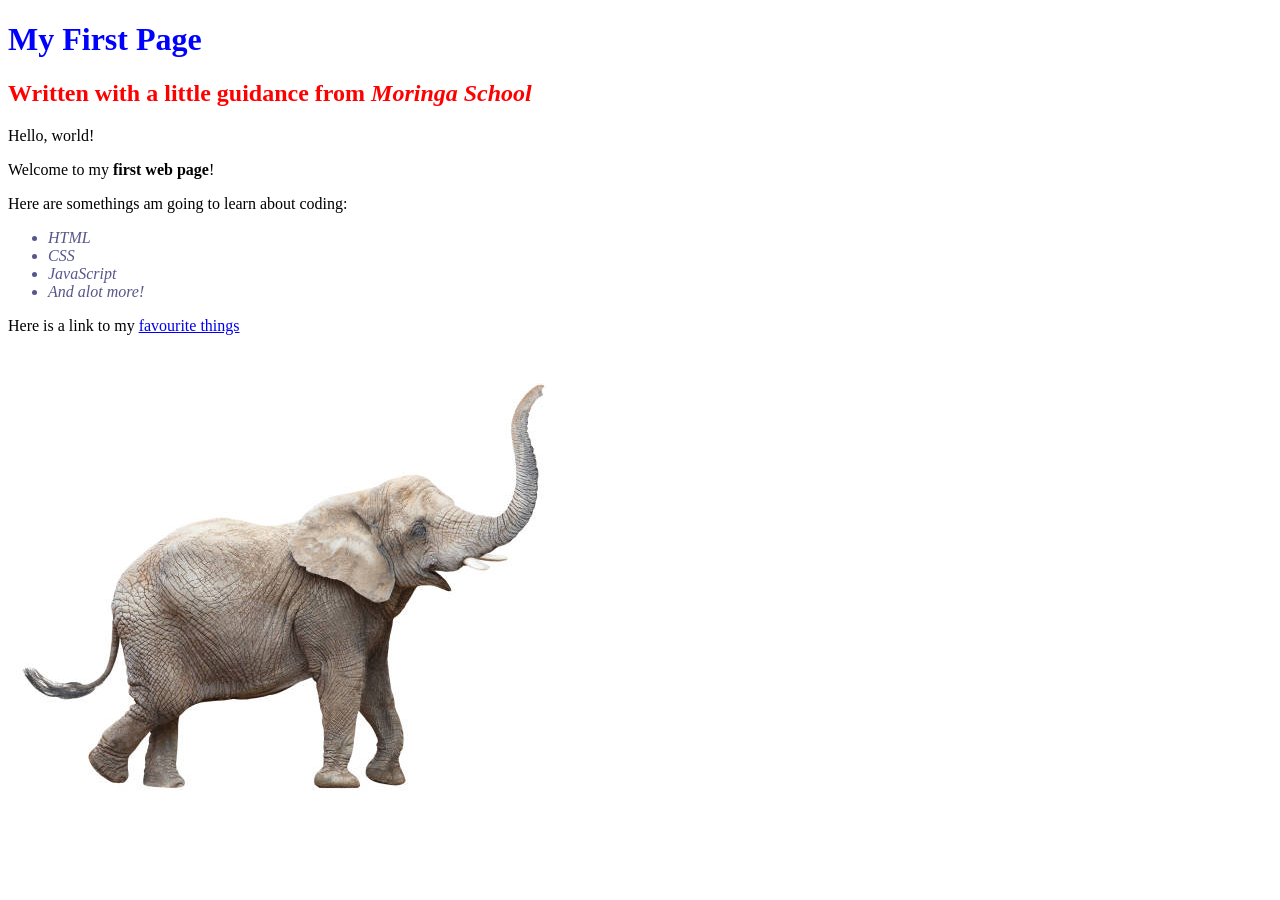
<file: index.html>
<!DOCTYPE html>
<html>
    <header>
        <title>
            My first webpage!
        </title>
        <link href="css/style.css" rel="stylesheet" type="text/css">
    </header>
    <body>
        <h1>My First Page</h1>
        <h2>Written with a little guidance from <em>Moringa School</em></h2>
        <p>Hello, world!</p>
        <p>Welcome to my <strong>first web page</strong>!</p>
        <p>Here are somethings am going to learn about coding:</p>
        <ul>
           <li>HTML</li>
           <li>CSS</li>

           <li>JavaScript</li>

           <li>And alot more!</li>

        </ul>
        <p>Here is a link to my <a href="my-favorite-things.html">favourite things</a>
        </p>
        <p><img src="images/elephant.jpg" alt="image of an elephant"> </p>
    </body>
</html>
</file>
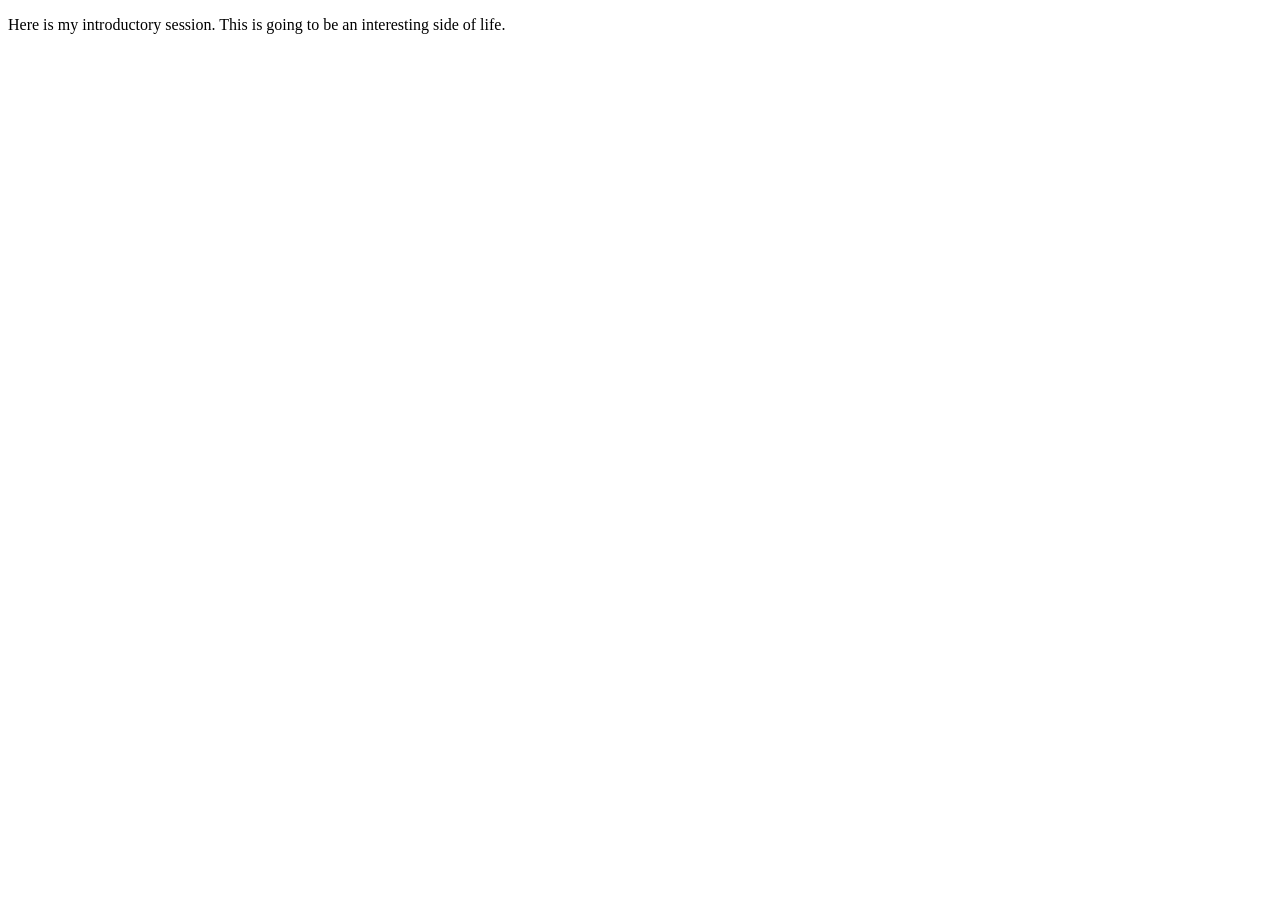
<file: helo-world.html>
<!DOCTYPE html>
<html>
    <header>
        <title>
            my first webpage
        </title>
        <body>
            <p>Here is my introductory session.
                This is going to be an interesting side of life.
            </p>
        </body>
    </header>
</html>
</file>
<file: css/style.css>
h1{
    color:blue;
}
h2{
    color:red;
}
ul{
    color:rgb(86, 86, 138);
    font-style: italic;
}
</file>
